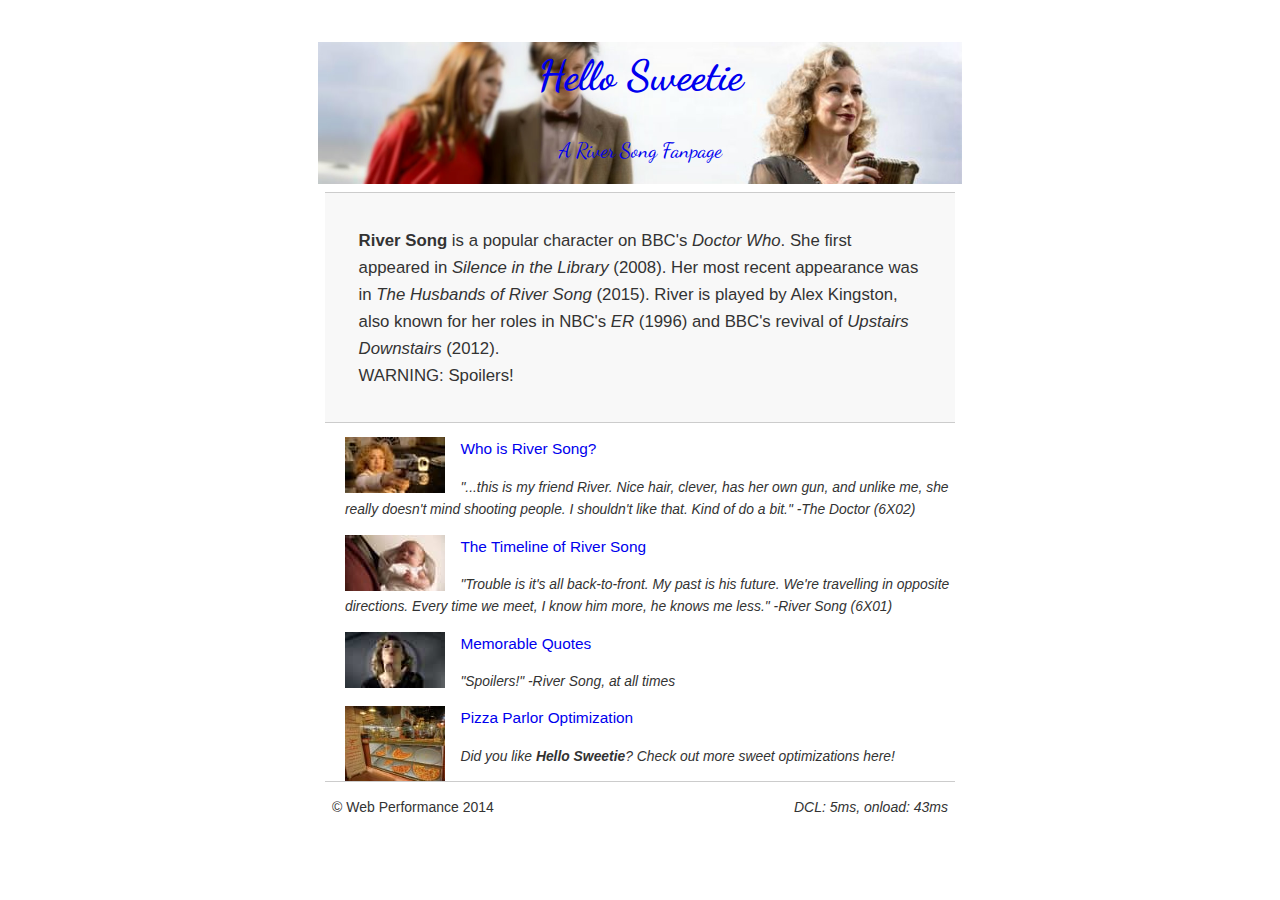
<file: index.html>
<!DOCTYPE html>
<html lang="en">
  <head>
    <meta charset="utf-8">
    <meta name="viewport" content="width=device-width, initial-scale=1">
    <meta name="description" content="UDACITY FEND NANODEGREE PROJECT 4 OPTIMIZATION">
    <meta name="author" content="NATALIE BAKER">
    <title>Hello Sweetie: A River Song Fanpage</title>

    <!-- Most or all content for this page is "above the fold" for many browsers, so the styles for the main page are all inlined here. The external file is also loaded to be available for the rest of the website. -->
    <style type="text/css">header p{width:100%}.hero,footer{border-top:1px solid #ccc}footer span,li p{font-style:italic}html{font-size:100%;overflow-y:scroll;-webkit-tap-highlight-color:transparent;-ms-text-size-adjust:100%;-webkit-text-size-adjust:none}body{margin:0;font-size:14px;line-height:1.61;font-weight:400;background:#fff}b,header p,strong{font-weight:700}body,button,input,select,textarea{font-family:sans-serif;color:#333}a{text-decoration:none}a:visited{color:#61C}a:focus{outline:dotted thin}a:active,a:hover{color:#c00;outline:0}code,pre{font-family:monospace,monospace;font-size:1em}ol,ul{margin:1em 0;padding:0 0 0 20px}img{border:0;max-width:100%}.container,footer,header{max-width:45em;margin:0 auto}header{padding:0 .5em;color:#C90B0B;text-align:center;height:150px;font-family:'Dancing Script',cursive;background-image:url(css/river-tota-01.jpg);background-size:contain;background-repeat:no-repeat}header p{font-size:3em}header p span{font-size:.5em;font-weight:400;max-width:100%}.hero{padding:2em;background-color:#f8f8f8;font-size:1.2em;border-bottom:1px solid #ccc}.content li{list-style-type:none;font-size:1.1em}li img{float:left;padding-right:1em;max-width:100px}li p{font-size:.9em}footer{padding:0 .5em}footer span{float:right}@media only screen and (max-width:480px){body{font-size:12px}}</style>


    <script>
      (function(w,g){w['GoogleAnalyticsObject']=g;
      w[g]=w[g]||function(){(w[g].q=w[g].q||[]).push(arguments)};w[g].l=1*new Date();})(window,'ga');

      // Optional TODO: replace with your Google Analytics profile ID.
      ga('create', 'UA-XXXX-Y');
      ga('send', 'pageview');
    </script>
    <script async src="https://www.google-analytics.com/analytics.js"></script>
    <script async src="js/perfmatters.js"></script>
  </head>

  <body>
    <header id="header">
      <a href="#">
      	<div id="header">
 		  <p>Hello Sweetie<br><span>A River Song Fanpage</span></p>
 		</div>
 	  </a>
    </header>

    <div class="container">
      <div class="hero">
        <strong>River Song</strong> is a popular character on BBC's <i>Doctor Who</i>. She first appeared in <i>Silence in the Library</i> (2008). Her most recent appearance was in <i>The Husbands of River Song</i> (2015). River is played by Alex Kingston, also known for her roles in NBC's <i>ER</i> (1996) and BBC's revival of <i>Upstairs Downstairs</i> (2012).<br> WARNING: Spoilers!
      </div>

      <div class="content">
        <ul>
          <li>
            <img src="images/river-gun-01.jpg">
            <a href="bio.html">Who is River Song?</a>
            <p>"...this is my friend River. Nice hair, clever, has her own gun, and unlike me, she really doesn't mind shooting people. I shouldn't like that. Kind of do a bit." -The Doctor (6X02)</p>
          </li>

          <li>
            <img src="images/melody-pond-1st-incarnation.jpg">
            <a href="timeline.html">The Timeline of River Song</a>
            <p>"Trouble is it's all back-to-front. My past is his future. We're travelling in opposite directions. Every time we meet, I know him more, he knows me less." -River Song (6X01)</p>
          </li>

          <li>
            <img src="images/river-kiss.jpg">
            <a href="quotes.html">Memorable Quotes</a>
            <p>"Spoilers!" -River Song, at all times</p>
          </li>

          <li>
            <img src="images/pizzeria.jpg">
            <a href="views/pizza.html">Pizza Parlor Optimization</a>
            <p>Did you like <strong>Hello Sweetie</strong>? Check out more sweet optimizations here!</p>
          </li>
        </ul>
    </div>
    <!-- Asynchronously loads webfonts and additional css styles -->
    <noscript id="deferred-styles">
      <link href='https://fonts.googleapis.com/css?family=Dancing+Script:700' rel='stylesheet' type='text/css'>
      <link href="css/style.css" rel="stylesheet">   
      <link rel="stylesheet" type="text/css" href="css/print.css" media="print">
    </noscript>
    <script>
      var loadDeferredStyles = function() {
        var addStylesNode = document.getElementById("deferred-styles");
        var replacement = document.createElement("div");
        replacement.innerHTML = addStylesNode.textContent;
        document.body.appendChild(replacement)
        addStylesNode.parentElement.removeChild(addStylesNode);
      };
      var raf = requestAnimationFrame || mozRequestAnimationFrame ||
          webkitRequestAnimationFrame || msRequestAnimationFrame;
      if (raf) raf(function() { window.setTimeout(loadDeferredStyles, 0); });
      else window.addEventListener('load', loadDeferredStyles);
    </script>
    <footer>
      <p>&copy; Web Performance 2014 <span id="crp-stats"></span></p>
    </footer>
  </body>
</html>
</file>
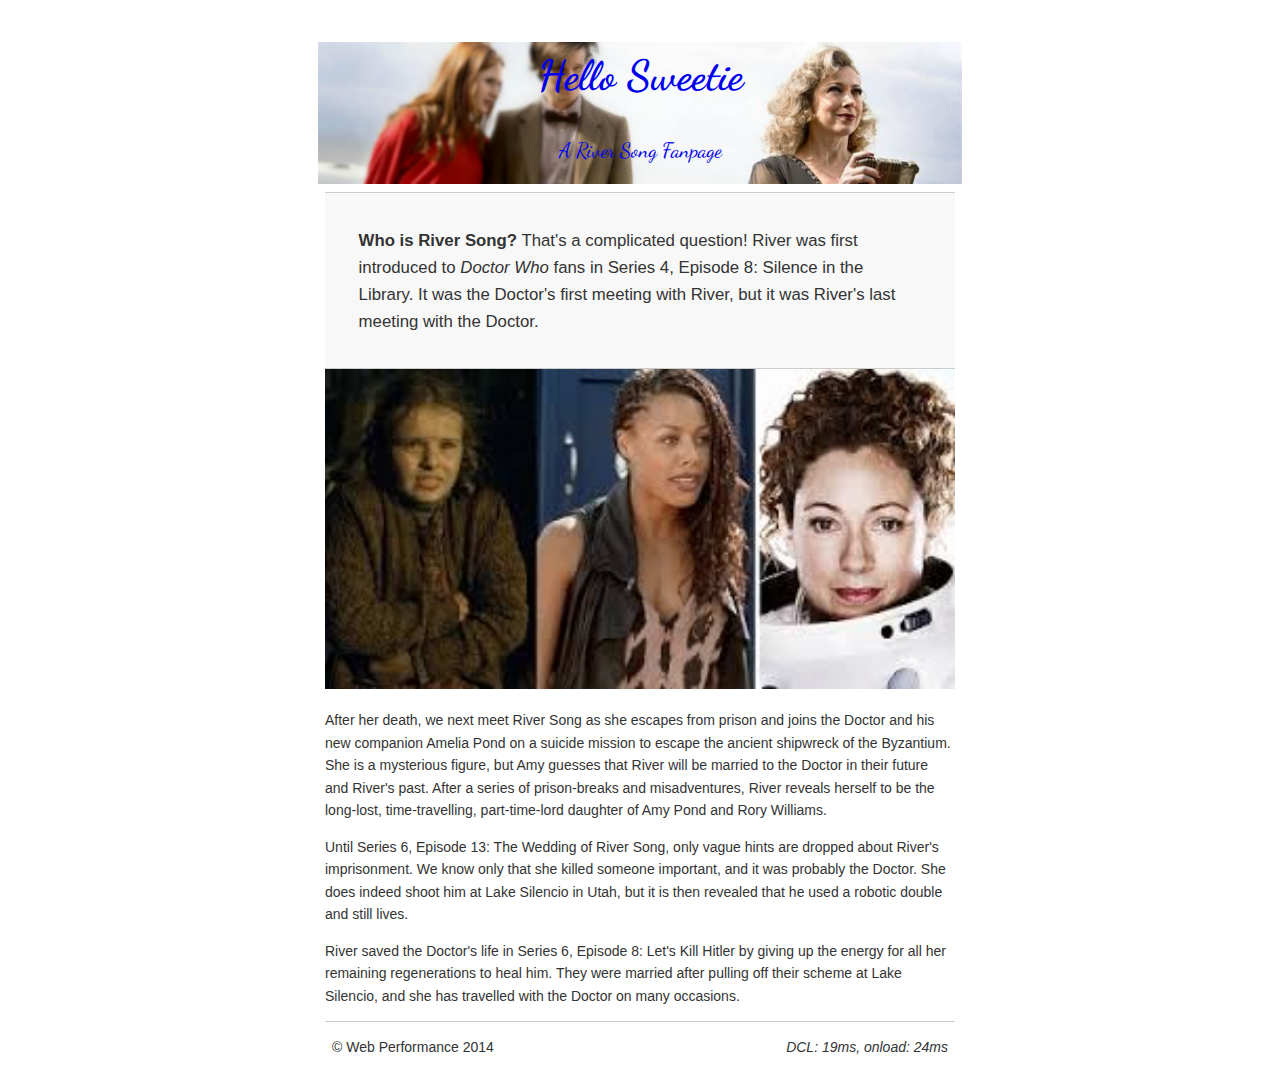
<file: bio.html>
<!DOCTYPE html>
<html lang="en">
  <head>
    <meta charset="utf-8">
    <meta name="viewport" content="width=device-width, initial-scale=1">
    <meta name="description" content=" FILL ME IN ">
    <meta name="author" content=" FILL ME IN ">
    <title>Hello Sweetie: Biography</title>

    <link href="css/style.css" rel="stylesheet">
    <link href="css/print.css" rel="stylesheet" media="print">

    <script>
      (function(w,g){w['GoogleAnalyticsObject']=g;
      w[g]=w[g]||function(){(w[g].q=w[g].q||[]).push(arguments)};w[g].l=1*new Date();})(window,'ga');

      // Optional TODO: replace with your Google Analytics profile ID.
      ga('create', 'UA-XXXX-Y');
      ga('send', 'pageview');
    </script>
    <script src="//www.google-analytics.com/analytics.js"></script>
    <script src="js/perfmatters.js"></script>
  </head>

  <body>
    <header id="header">
      <a href="index.html">
        <div>
          <p>Hello Sweetie<br><span>A River Song Fanpage</span></p>
        </div>
      </a>
    </header>
    <div class="container">
      <div class="hero">
        <strong>Who is River Song?</strong> That's a complicated question! River was first introduced to <i>Doctor Who</i> fans in Series 4, Episode 8: Silence in the Library. It was the Doctor's first meeting with River, but it was River's last meeting with the Doctor.
      </div>

      <div class="content">

        <img class="img-responsive" src="images/river-reincarnations.jpg" id="wide-graphic">

        <p>After her death, we next meet River Song as she escapes from prison and joins the Doctor and his new companion Amelia Pond on a suicide mission to escape the ancient shipwreck of the Byzantium. She is a mysterious figure, but Amy guesses that River will be married to the Doctor in their future and River's past. After a series of prison-breaks and misadventures, River reveals herself to be the long-lost, time-travelling, part-time-lord daughter of Amy Pond and Rory Williams.</p>

        <p>Until Series 6, Episode 13: The Wedding of River Song, only vague hints are dropped about River's imprisonment. We know only that she killed someone important, and it was probably the Doctor. She does indeed shoot him at Lake Silencio in Utah, but it is then revealed that he used a robotic double and still lives.</p>

        <p>River saved the Doctor's life in Series 6, Episode 8: Let's Kill Hitler by giving up the energy for all her remaining regenerations to heal him. They were married after pulling off their scheme at Lake Silencio, and she has travelled with the Doctor on many occasions.</p>

    </div>
    <noscript id="deferred-styles">
      <link href='https://fonts.googleapis.com/css?family=Dancing+Script:700' rel='stylesheet' type='text/css'>
    </noscript>
    <script>
      var loadDeferredStyles = function() {
        var addStylesNode = document.getElementById("deferred-styles");
        var replacement = document.createElement("div");
        replacement.innerHTML = addStylesNode.textContent;
        document.body.appendChild(replacement)
        addStylesNode.parentElement.removeChild(addStylesNode);
      };
      var raf = requestAnimationFrame || mozRequestAnimationFrame ||
          webkitRequestAnimationFrame || msRequestAnimationFrame;
      if (raf) raf(function() { window.setTimeout(loadDeferredStyles, 0); });
      else window.addEventListener('load', loadDeferredStyles);
    </script>
    <footer>
      <p>&copy; Web Performance 2014 <span id="crp-stats"></span></p>
    </footer>
  </body>
</html>
</file>
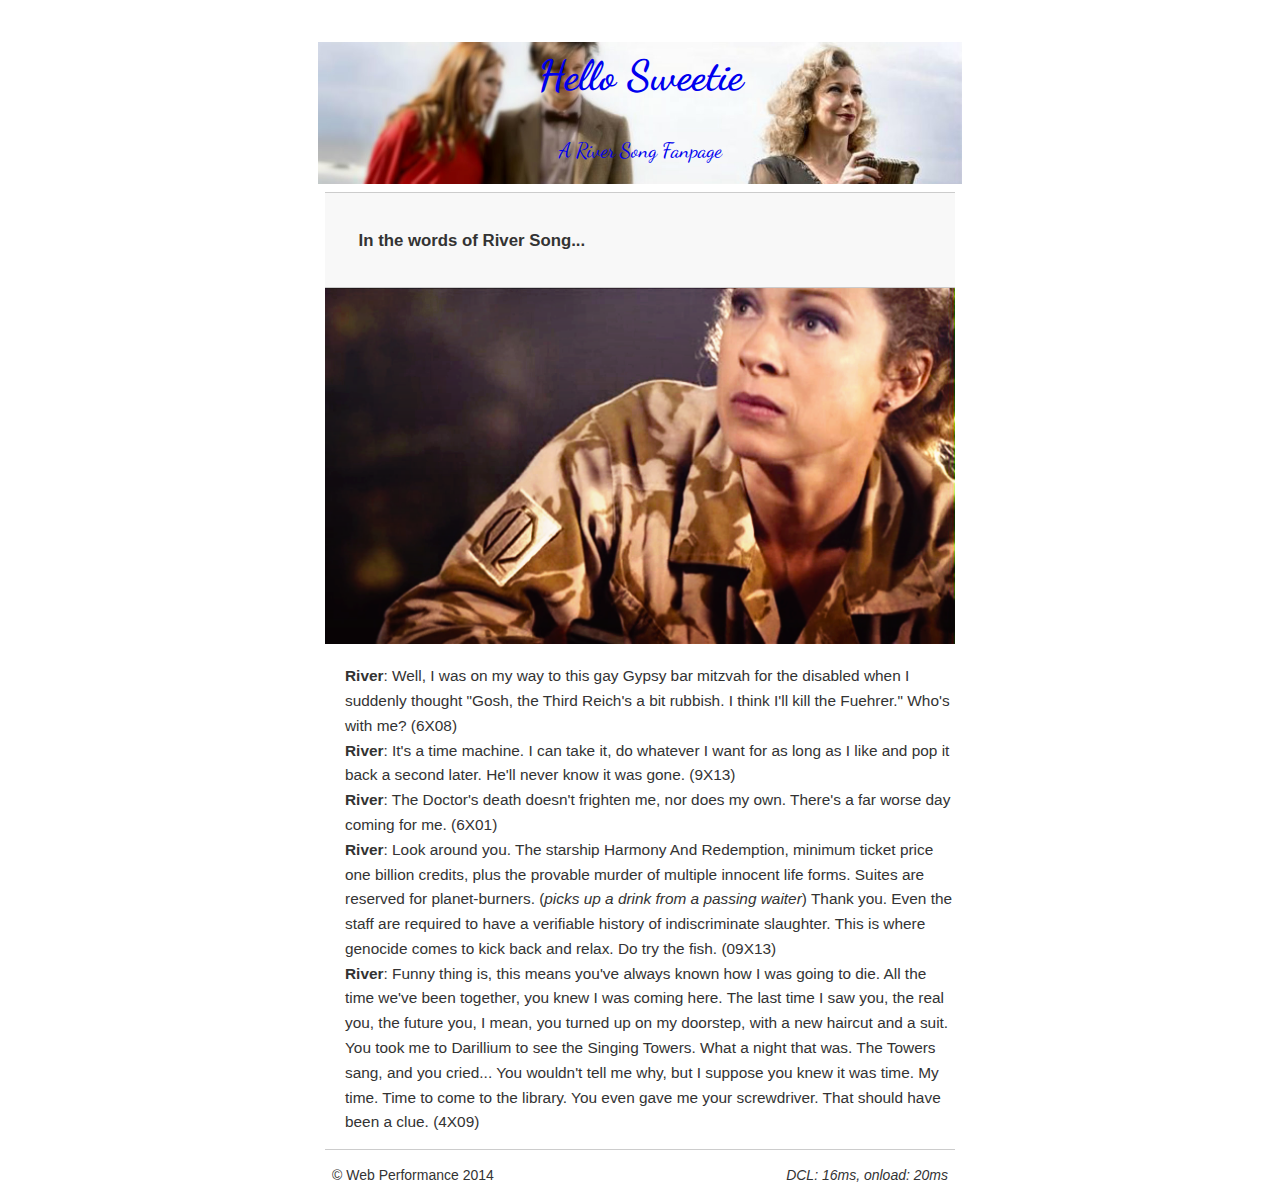
<file: quotes.html>
<!DOCTYPE html>
<html lang="en">
  <head>
    <meta charset="utf-8">
    <meta name="viewport" content="width=device-width, initial-scale=1">
    <meta name="description" content=" FILL ME IN ">
    <meta name="author" content=" FILL ME IN ">
    <title>Hello Sweetie: Quotes</title>

    <link href="css/style.css" rel="stylesheet">
    <link href="css/print.css" rel="stylesheet" media="print">

    <script>
      (function(w,g){w['GoogleAnalyticsObject']=g;
      w[g]=w[g]||function(){(w[g].q=w[g].q||[]).push(arguments)};w[g].l=1*new Date();})(window,'ga');

      // Optional TODO: replace with your Google Analytics profile ID.
      ga('create', 'UA-XXXX-Y');
      ga('send', 'pageview');
    </script>
    <script src="http://www.google-analytics.com/analytics.js"></script>
    <script async src="js/perfmatters.js"></script>
  </head>

  <body>
    <header>
      <a href="index.html">
        <div id="header">
      <p>Hello Sweetie<br><span>A River Song Fanpage</span></p>
    </div>
    </a>
    </header>

    <div class="container">
      <div class="hero">
        <strong>In the words of River Song...</strong>
      </div>

      <div class="content">
        <img src="images/river-fas-01.png" id="wide-graphic" class="img-responsive">
        <ul>
          <li><strong>River</strong>: Well, I was on my way to this gay Gypsy bar mitzvah for the disabled when I suddenly thought "Gosh, the Third Reich's a bit rubbish. I think I'll kill the Fuehrer." Who's with me? (6X08)</li>
          <li><strong>River</strong>: It's a time machine. I can take it, do whatever I want for as long as I like and pop it back a second later. He'll never know it was gone. (9X13)</li>
          <li><strong>River</strong>: The Doctor's death doesn't frighten me, nor does my own. There's a far worse day coming for me. (6X01)</li>
          <li><strong>River</strong>: Look around you. The starship Harmony And Redemption, minimum ticket price one billion credits, plus the provable murder of multiple innocent life forms. Suites are reserved for planet-burners. (<i>picks up a drink from a passing waiter</i>) Thank you. Even the staff are required to have a verifiable history of indiscriminate slaughter. This is where genocide comes to kick back and relax. Do try the fish. (09X13)</li>
          <li><strong>River</strong>: Funny thing is, this means you've always known how I was going to die. All the time we've been together, you knew I was coming here. The last time I saw you, the real you, the future you, I mean, you turned up on my doorstep, with a new haircut and a suit. You took me to Darillium to see the Singing Towers. What a night that was. The Towers sang, and you cried... You wouldn't tell me why, but I suppose you knew it was time. My time. Time to come to the library. You even gave me your screwdriver. That should have been a clue. (4X09)</li>
        </ul>
    </div>
    <noscript id="deferred-styles">
      <link href='https://fonts.googleapis.com/css?family=Dancing+Script:700' rel='stylesheet' type='text/css'>
    </noscript>
    <script>
      var loadDeferredStyles = function() {
        var addStylesNode = document.getElementById("deferred-styles");
        var replacement = document.createElement("div");
        replacement.innerHTML = addStylesNode.textContent;
        document.body.appendChild(replacement)
        addStylesNode.parentElement.removeChild(addStylesNode);
      };
      var raf = requestAnimationFrame || mozRequestAnimationFrame ||
          webkitRequestAnimationFrame || msRequestAnimationFrame;
      if (raf) raf(function() { window.setTimeout(loadDeferredStyles, 0); });
      else window.addEventListener('load', loadDeferredStyles);
    </script>
    <footer>
      <p>&copy; Web Performance 2014 <span id="crp-stats"></span></p>
    </footer>
  </body>
</html>
</file>
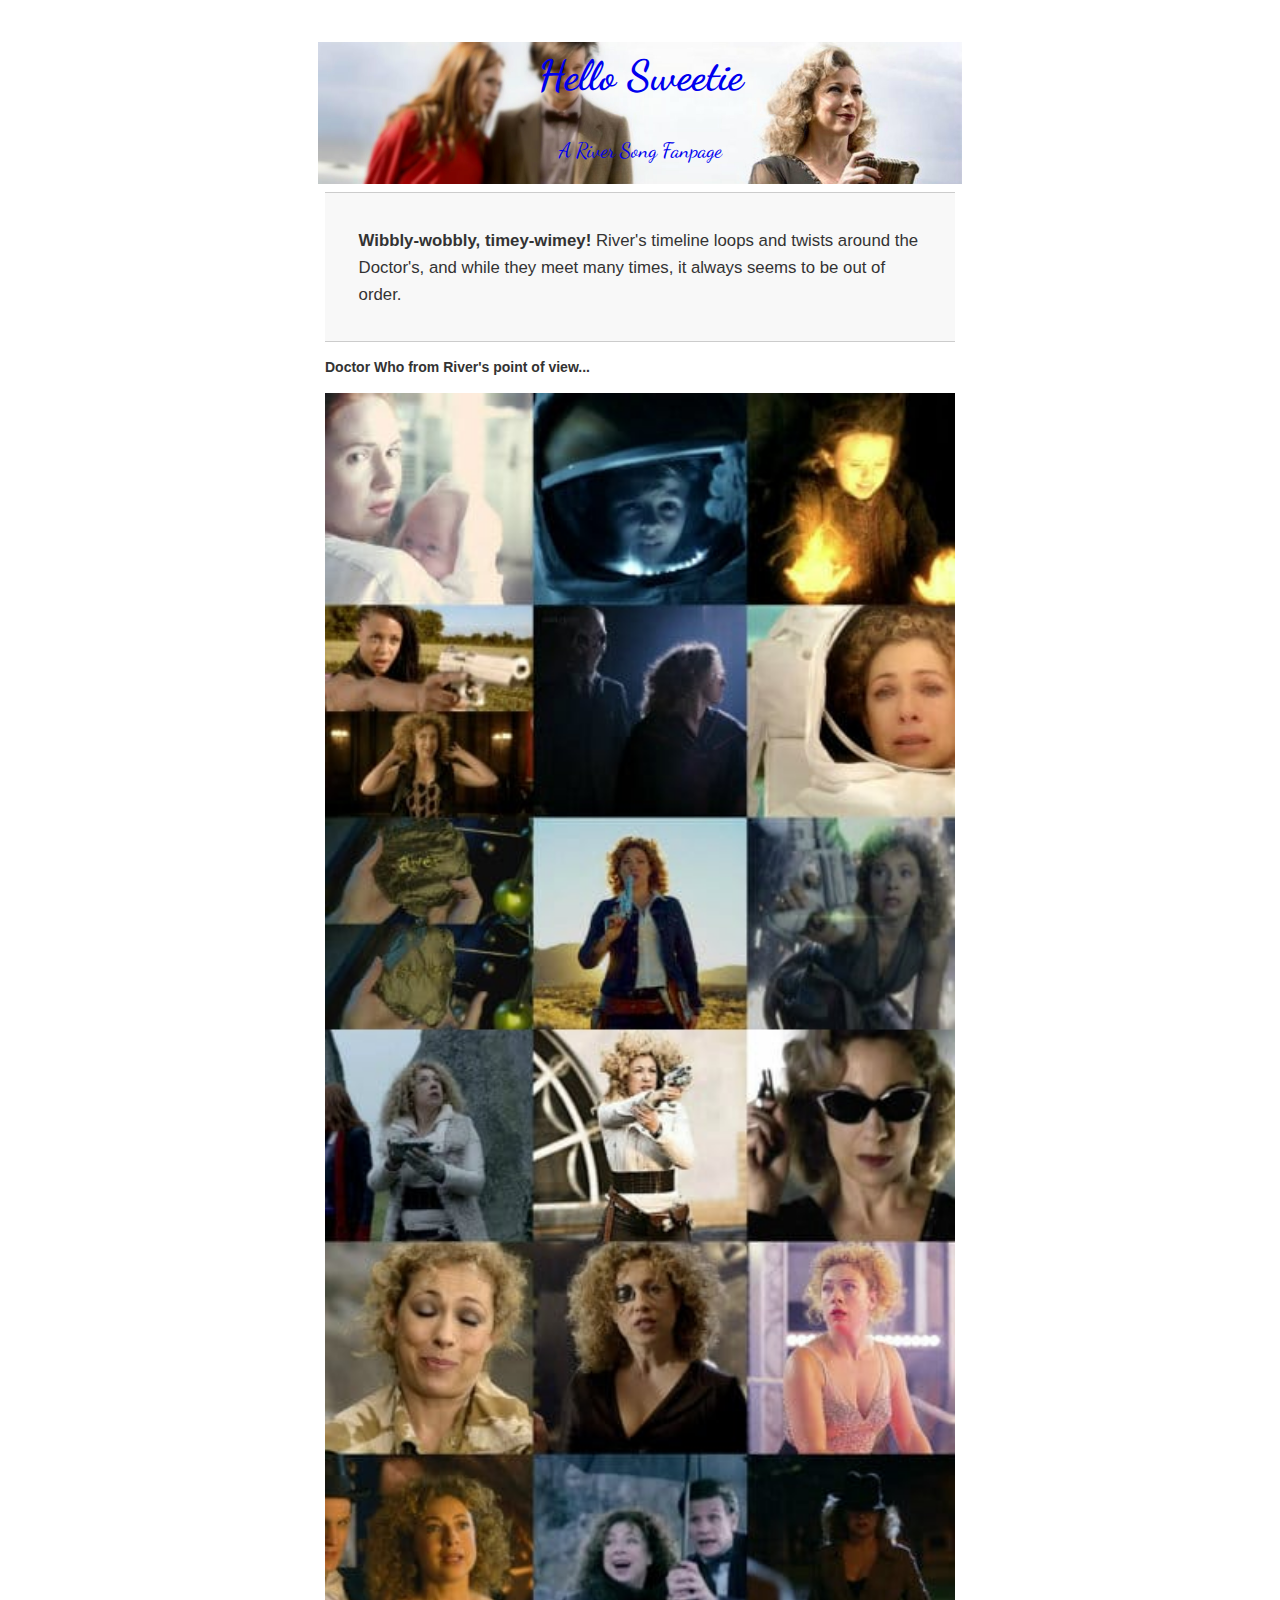
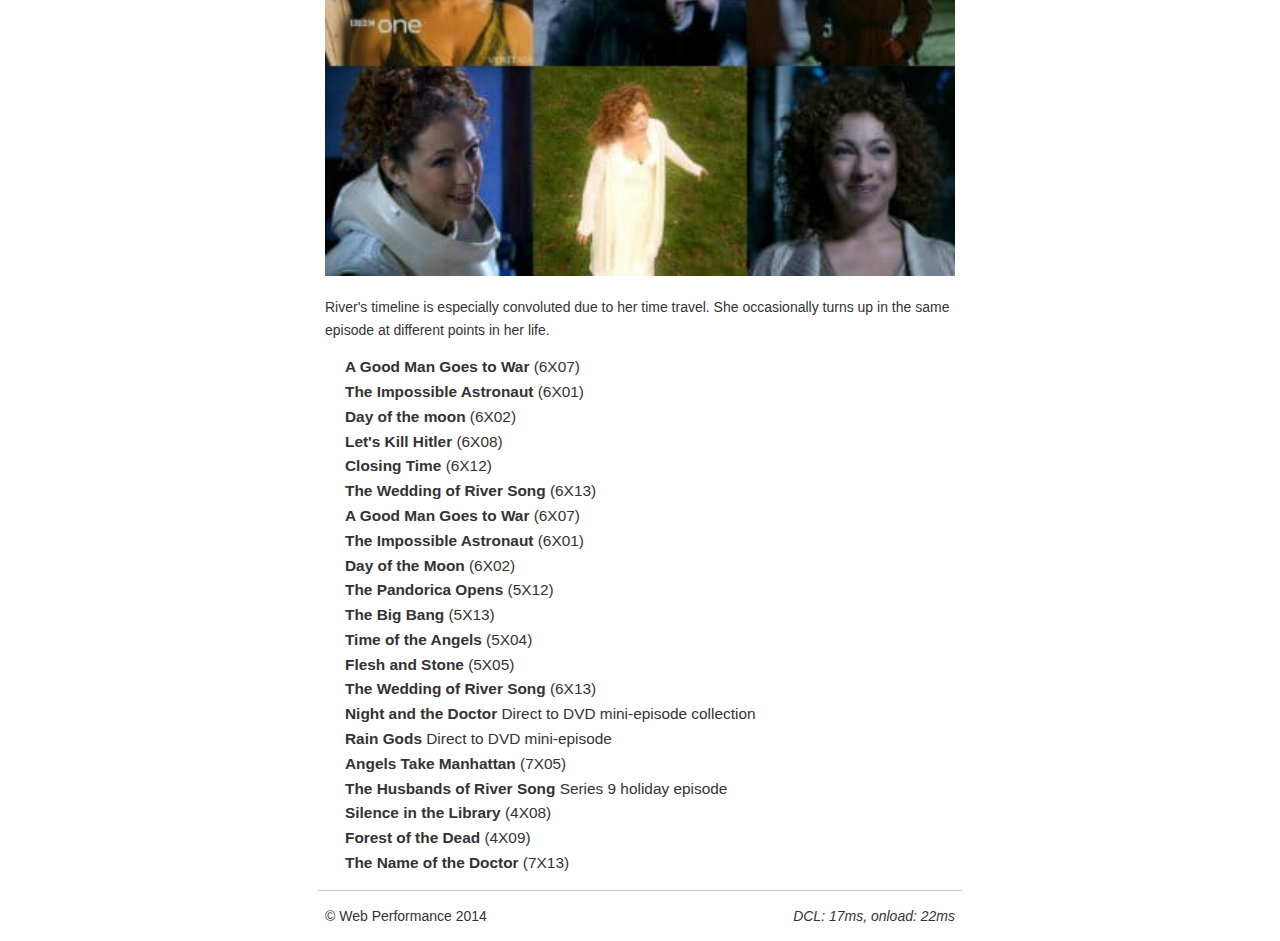
<file: timeline.html>
<!DOCTYPE html>
<html lang="en">
  <head>
    <meta charset="utf-8">
    <meta name="viewport" content="width=device-width, initial-scale=1">
    <meta name="description" content=" FILL ME IN ">
    <meta name="author" content=" FILL ME IN ">
    <title>Hello Sweetie: Timeline</title>

    <link href="css/style.css" rel="stylesheet">
    <link href="css/print.css" rel="stylesheet" media="print">

    <script>
      (function(w,g){w['GoogleAnalyticsObject']=g;
      w[g]=w[g]||function(){(w[g].q=w[g].q||[]).push(arguments)};w[g].l=1*new Date();})(window,'ga');

      // Optional TODO: replace with your Google Analytics profile ID.
      ga('create', 'UA-XXXX-Y');
      ga('send', 'pageview');
    </script>
    <script src="http://www.google-analytics.com/analytics.js"></script>
    <script async src="js/perfmatters.js"></script>
  </head>

  <body>
    <header>
      <a href="index.html">
        <div id="header">
      <p>Hello Sweetie<br><span>A River Song Fanpage</span></p>
    </div>
    </a>
    </header>

    <div class="container">
      <div class="hero">
        <strong>Wibbly-wobbly, timey-wimey!</strong> River's timeline loops and twists around the Doctor's, and while they meet many times, it always seems to be out of order.
      </div>

      <div class="content">
        
        <p><strong>Doctor Who from River's point of view...</strong></p>

        <img src="images/timeline-graphic.jpg" id="wide-graphic" class="img-responsive">

        <p>River's timeline is especially convoluted due to her time travel. She occasionally turns up in the same episode at different points in her life.</p>

        <ul>
          <li><strong>A Good Man Goes to War</strong> (6X07)</li>
          <li><strong>The Impossible Astronaut</strong> (6X01)</li>
          <li><strong>Day of the moon</strong> (6X02)</li>
          <li><strong>Let's Kill Hitler</strong> (6X08)</li>
          <li><strong>Closing Time</strong> (6X12)</li>
          <li><strong>The Wedding of River Song</strong> (6X13)</li>
          <li><strong>A Good Man Goes to War</strong> (6X07)</li>
          <li><strong>The Impossible Astronaut</strong> (6X01)</li>
          <li><strong>Day of the Moon</strong> (6X02)</li>
          <li><strong>The Pandorica Opens</strong> (5X12)</li>
          <li><strong>The Big Bang</strong> (5X13)</li>
          <li><strong>Time of the Angels</strong> (5X04)</li>
          <li><strong>Flesh and Stone</strong> (5X05)</li>
          <li><strong>The Wedding of River Song</strong> (6X13)</li>
          <li><strong>Night and the Doctor</strong> Direct to DVD mini-episode collection</li>
          <li><strong>Rain Gods</strong> Direct to DVD mini-episode</li>
          <li><strong>Angels Take Manhattan</strong> (7X05)</li>
          <li><strong>The Husbands of River Song</strong> Series 9 holiday episode</li>
          <li><strong>Silence in the Library</strong> (4X08)</li>
          <li><strong>Forest of the Dead</strong> (4X09)</li>
          <li><strong>The Name of the Doctor</strong> (7X13)</li>
        </ul>
      </div>  
    </div>
    <noscript id="deferred-styles">
      <link href='https://fonts.googleapis.com/css?family=Dancing+Script:700' rel='stylesheet' type='text/css'>
    </noscript>
    <script>
      var loadDeferredStyles = function() {
        var addStylesNode = document.getElementById("deferred-styles");
        var replacement = document.createElement("div");
        replacement.innerHTML = addStylesNode.textContent;
        document.body.appendChild(replacement)
        addStylesNode.parentElement.removeChild(addStylesNode);
      };
      var raf = requestAnimationFrame || mozRequestAnimationFrame ||
          webkitRequestAnimationFrame || msRequestAnimationFrame;
      if (raf) raf(function() { window.setTimeout(loadDeferredStyles, 0); });
      else window.addEventListener('load', loadDeferredStyles);
    </script>
    <footer>
      <p>&copy; Web Performance 2014 <span id="crp-stats"></span></p>
    </footer>
  </body>
</html>
</file>
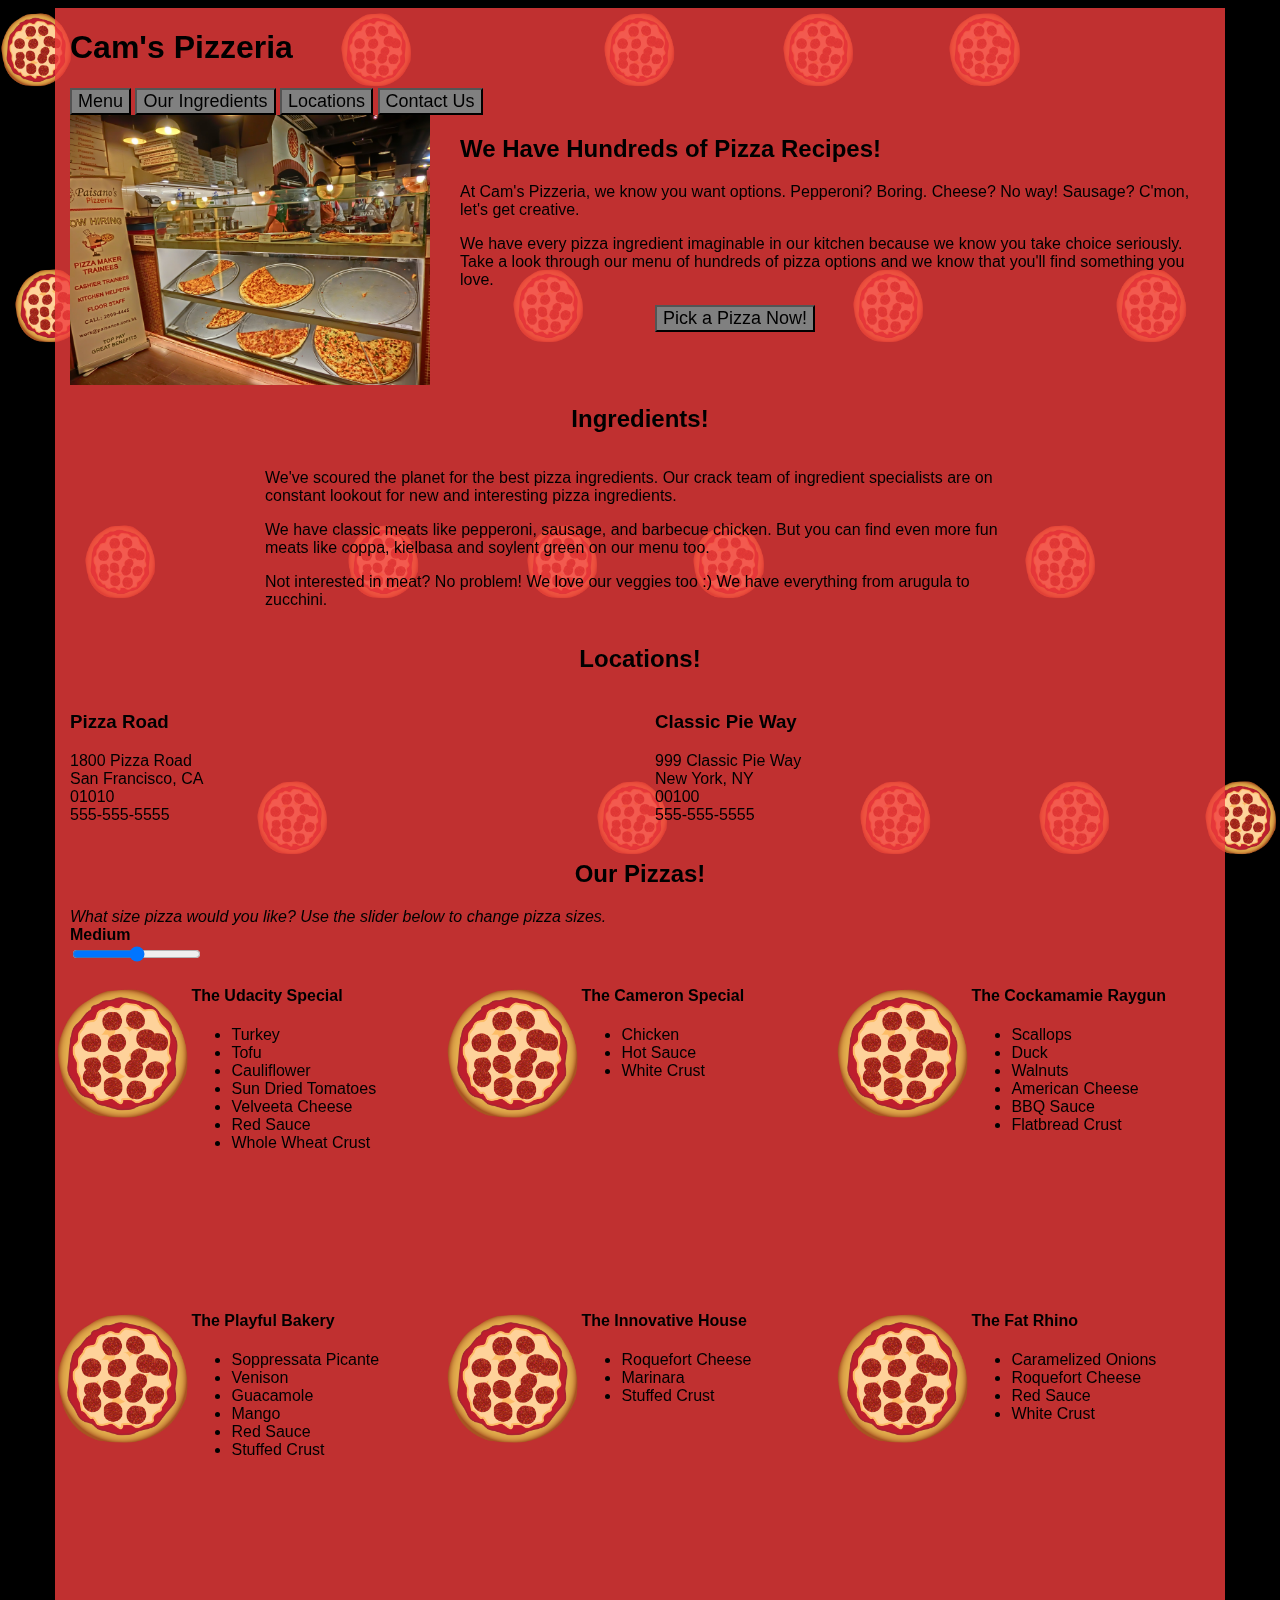
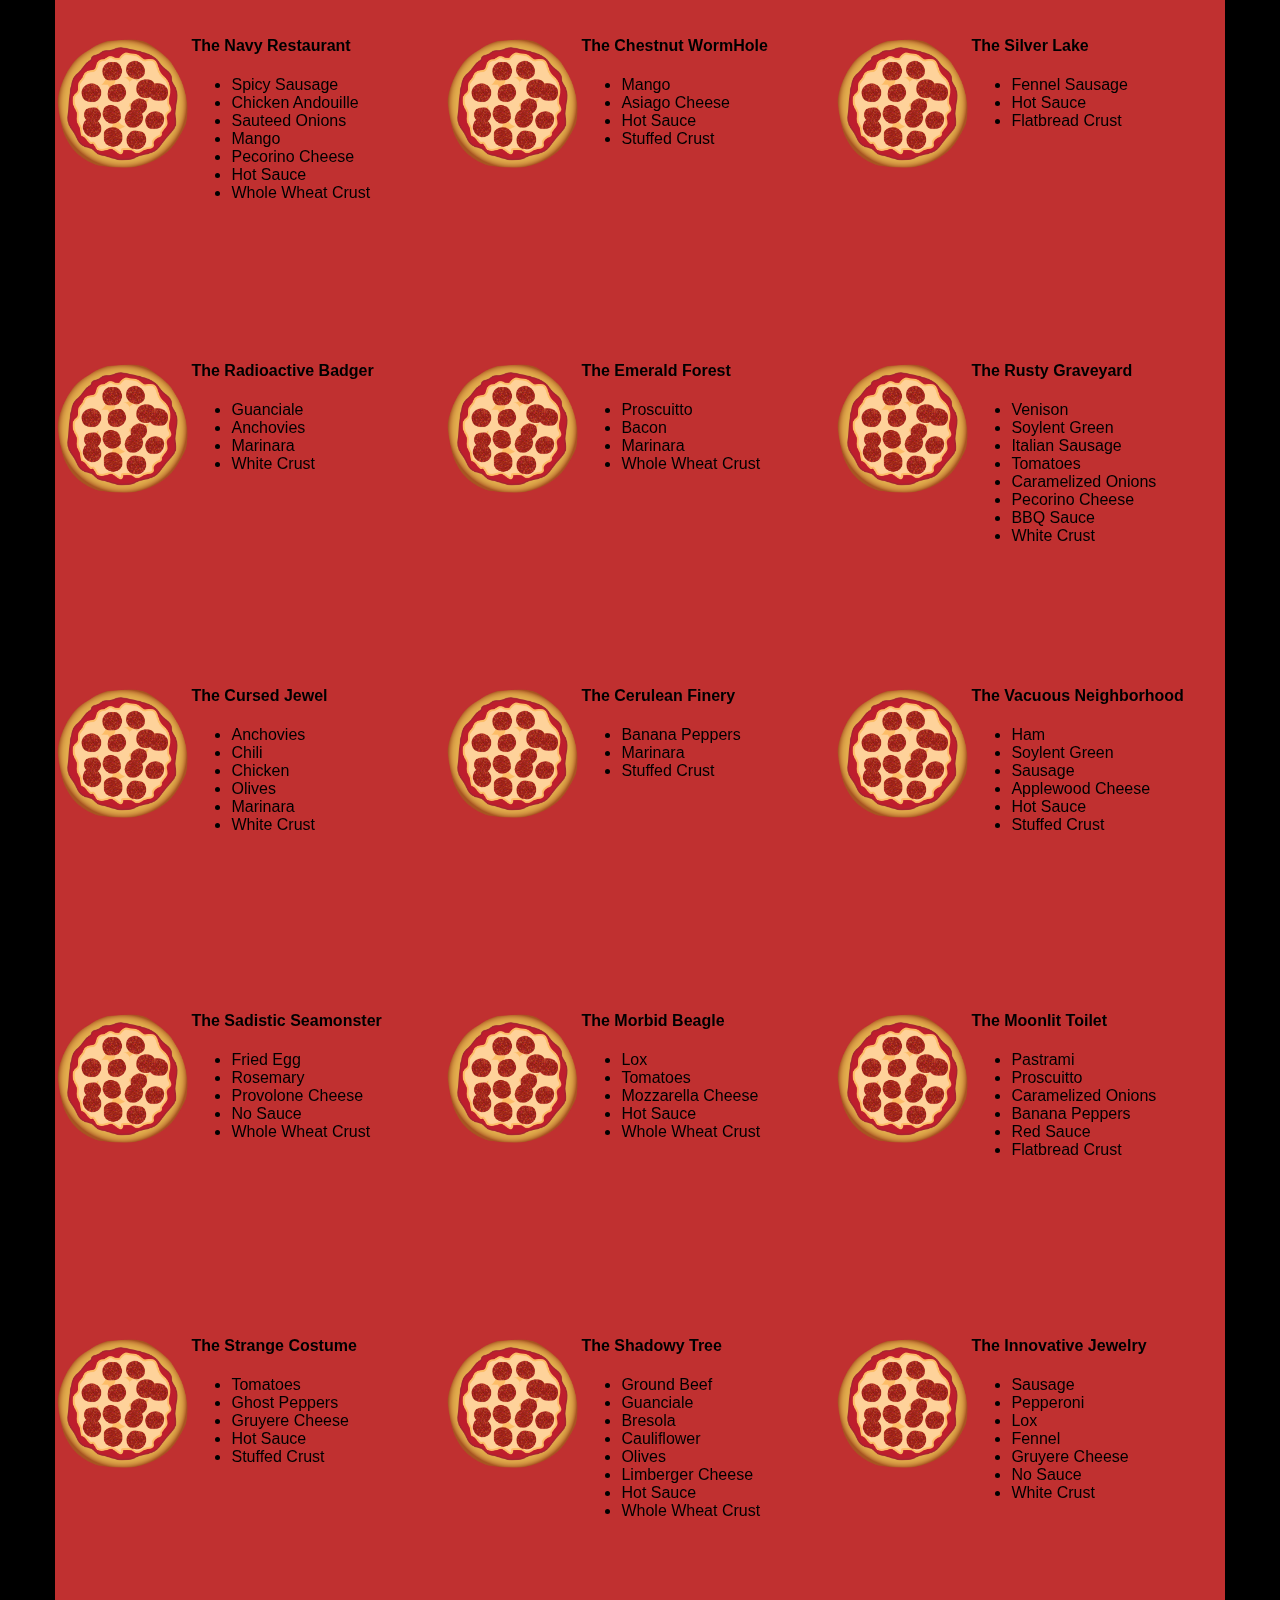
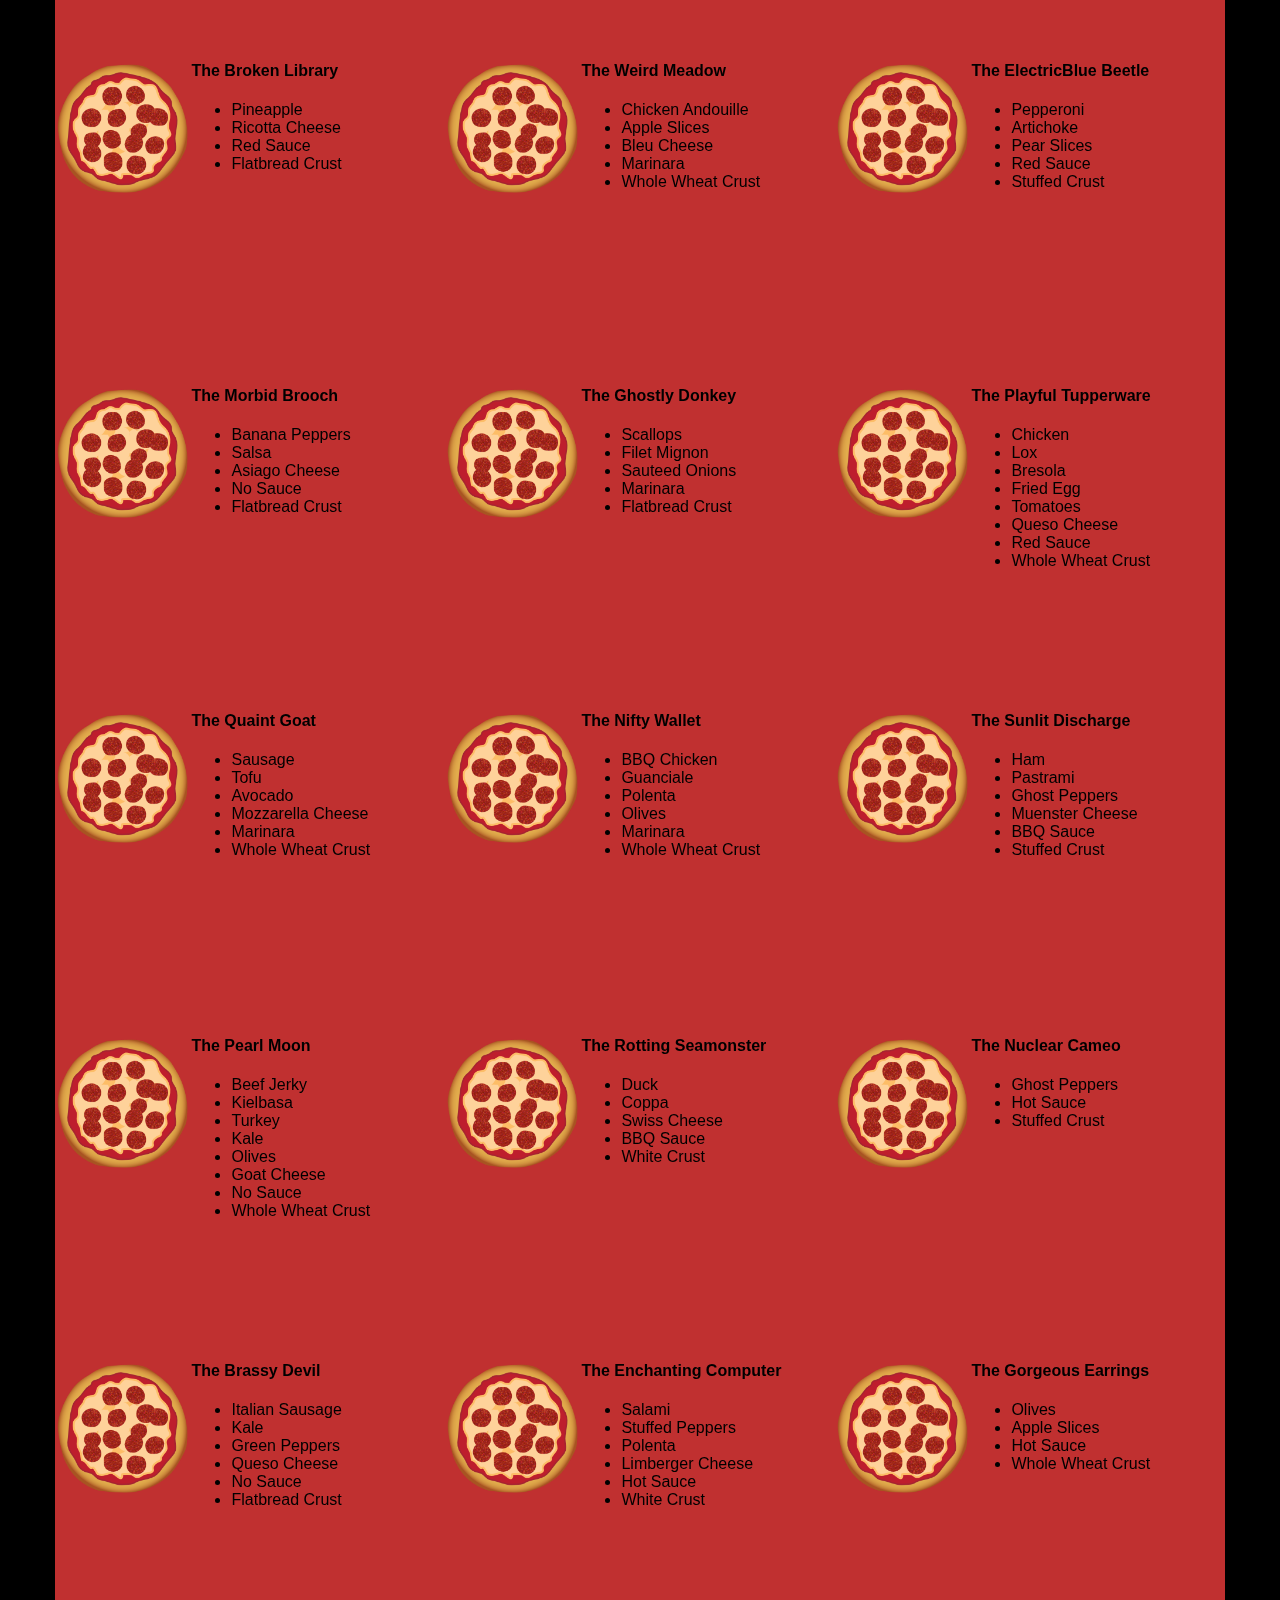
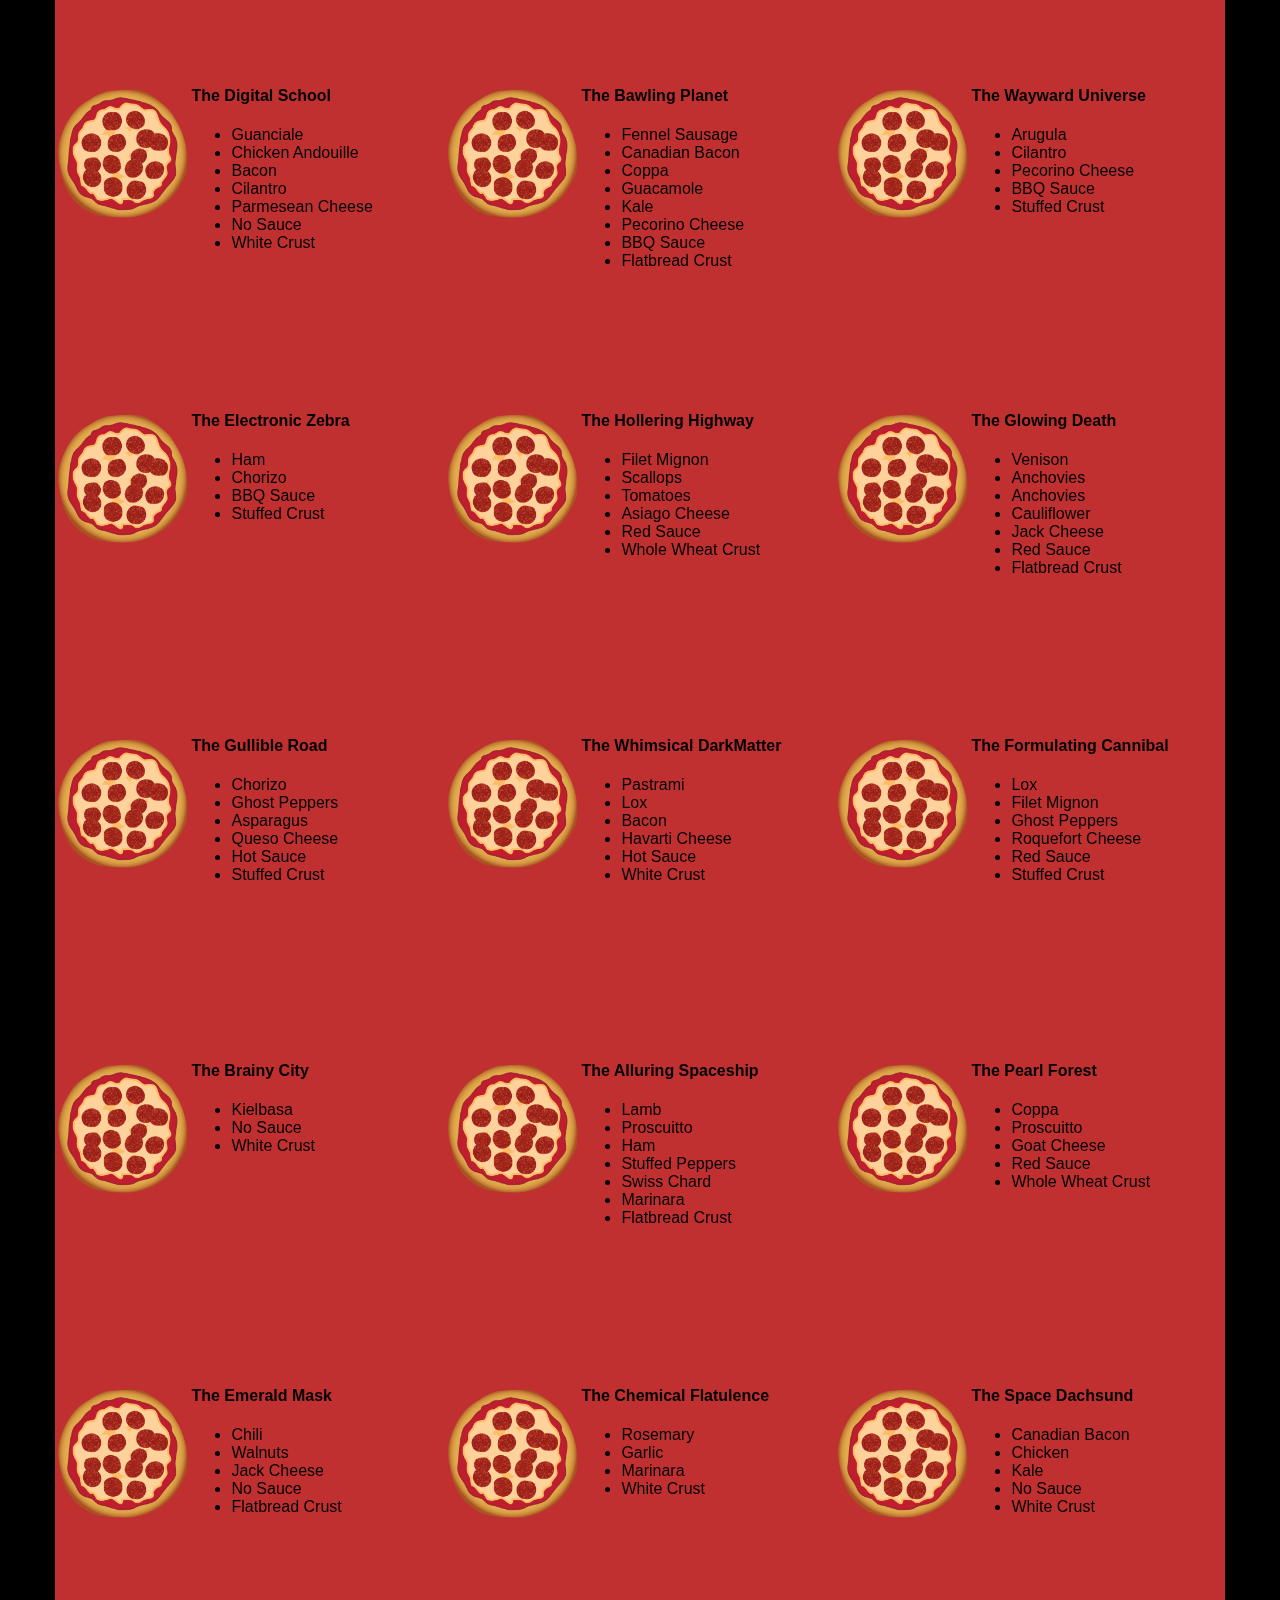
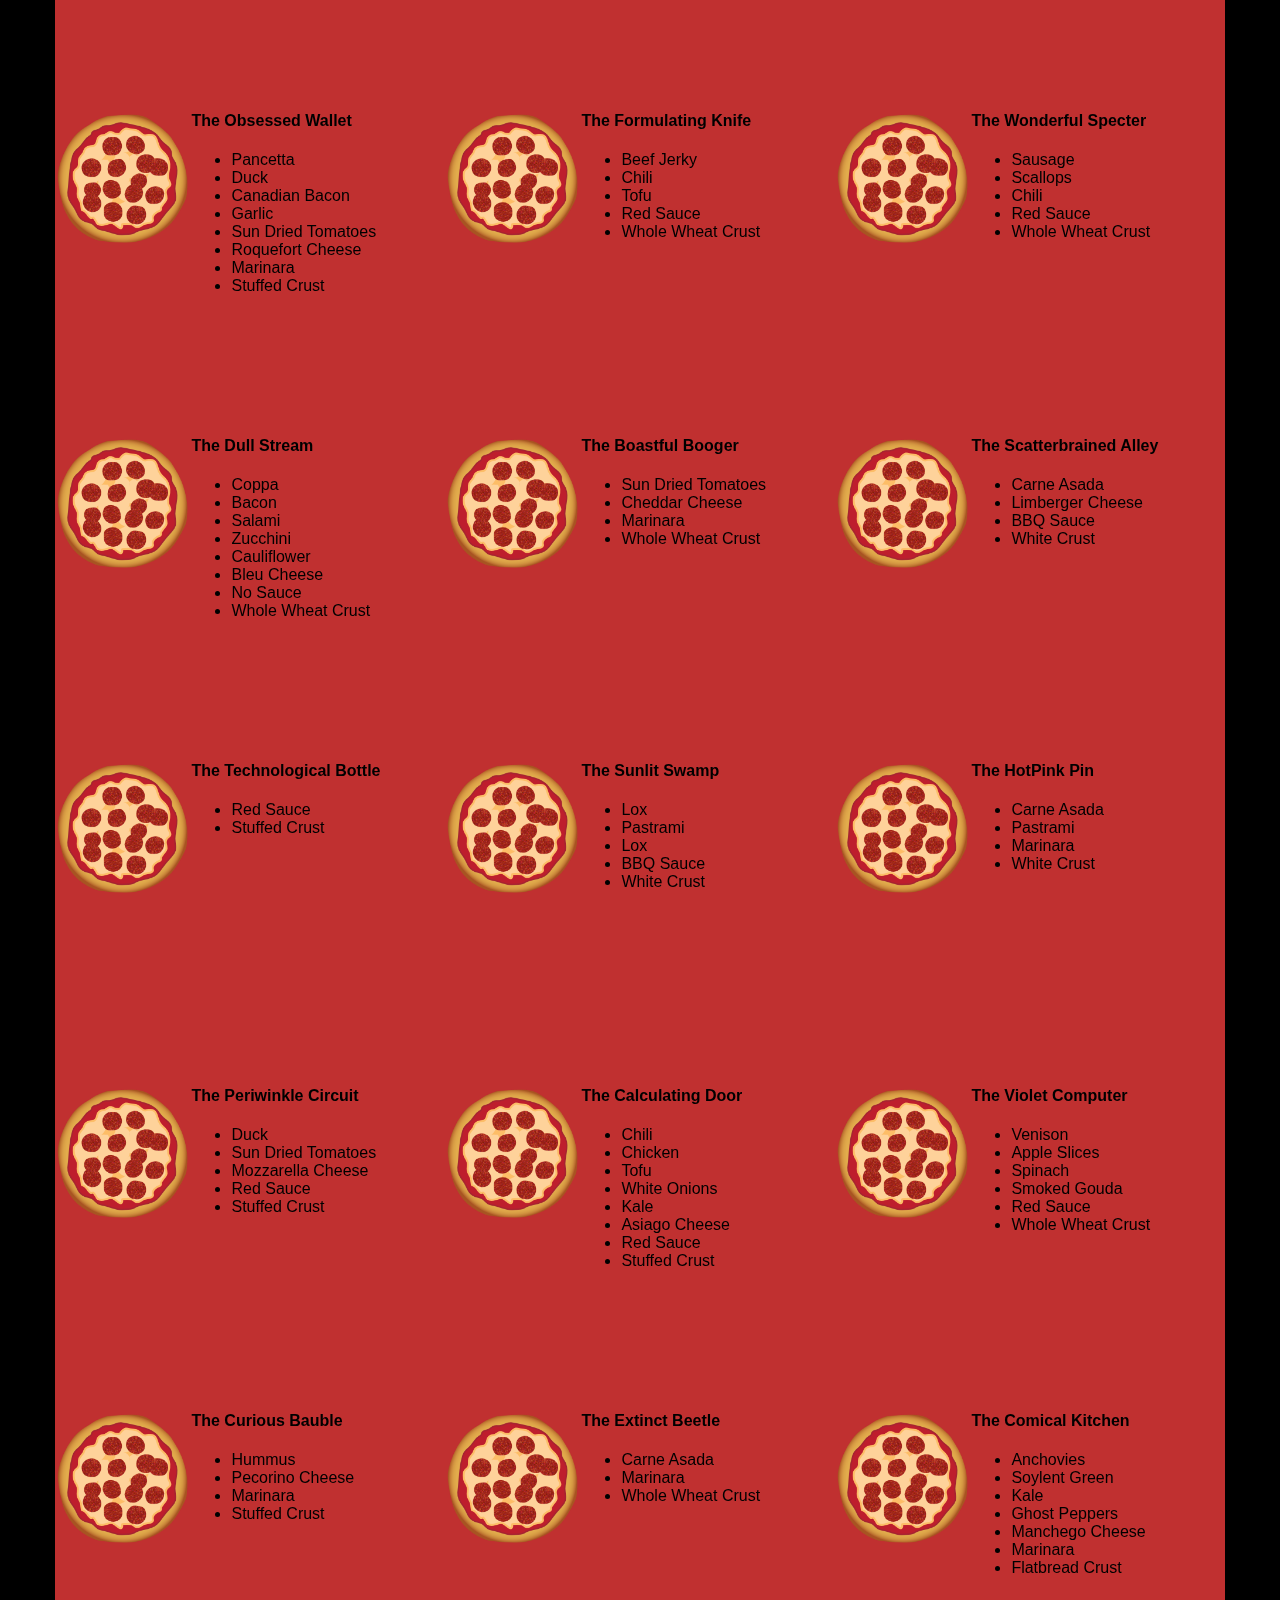
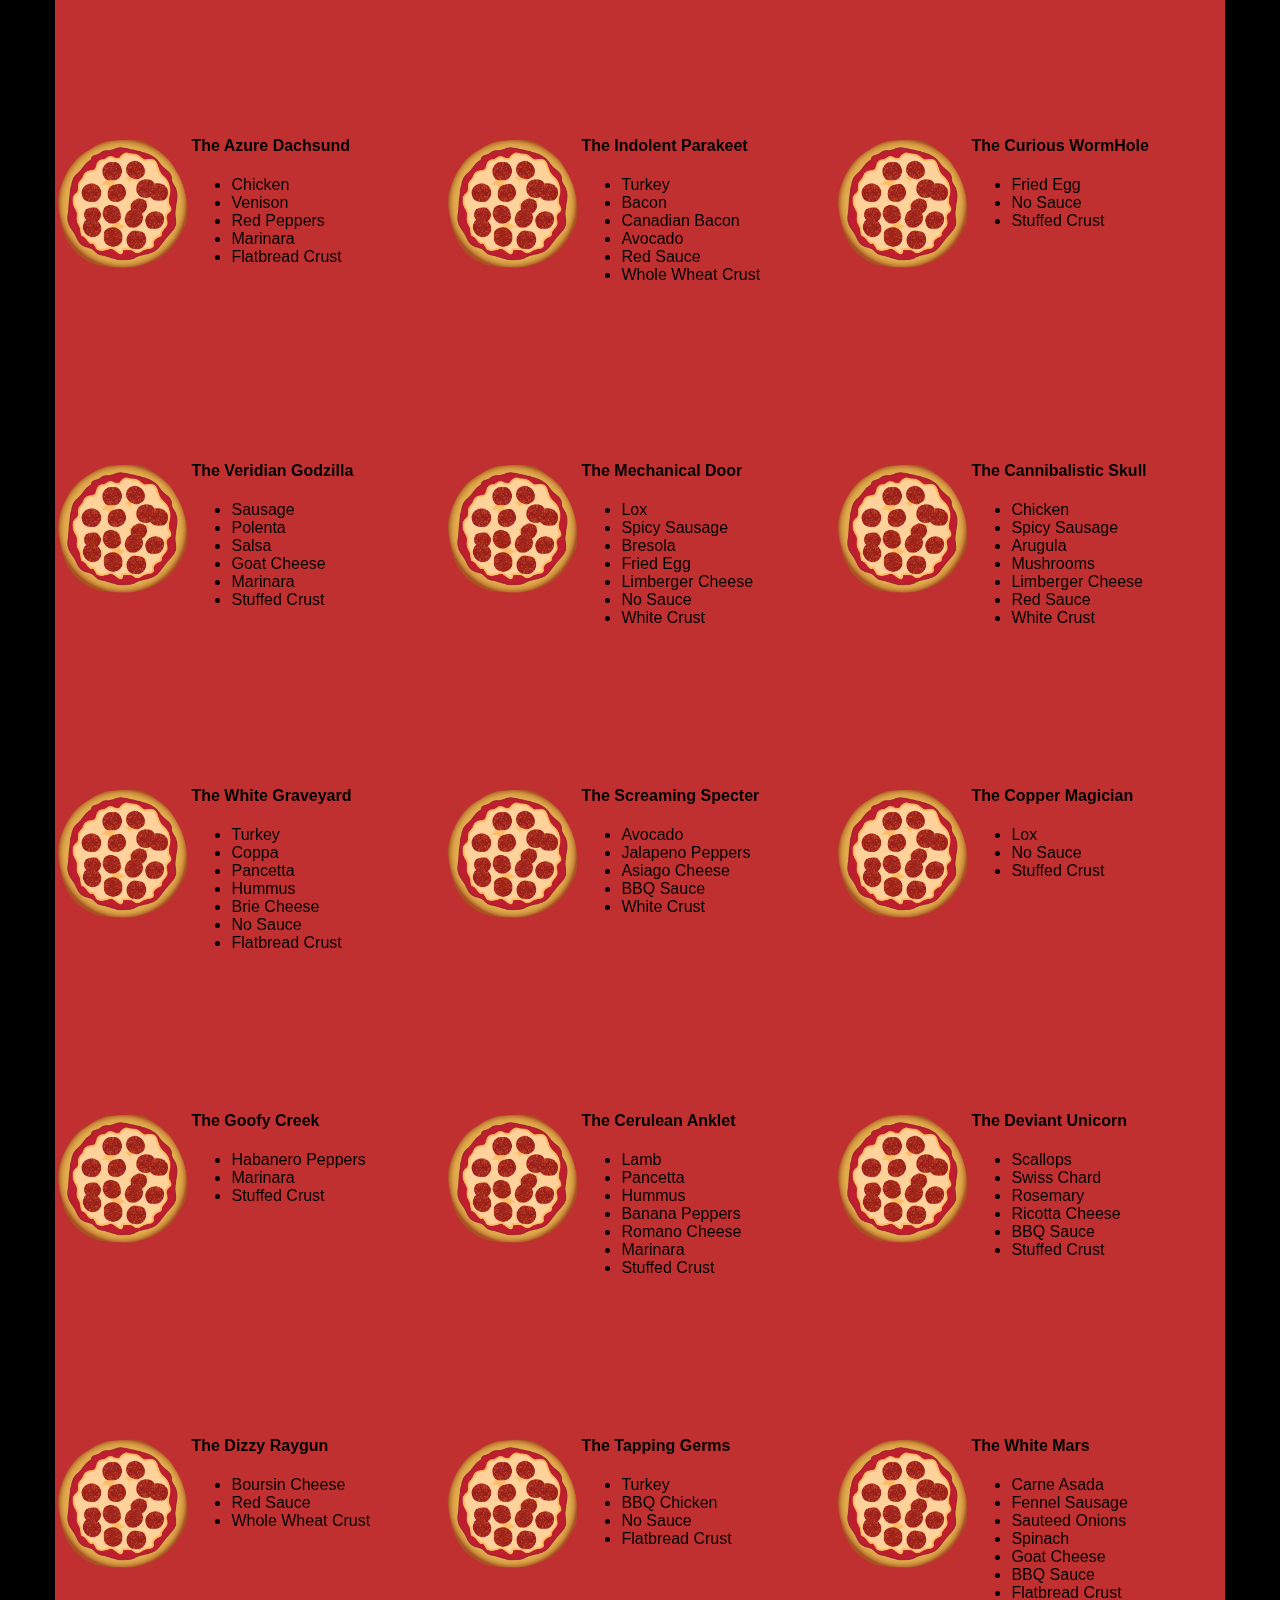
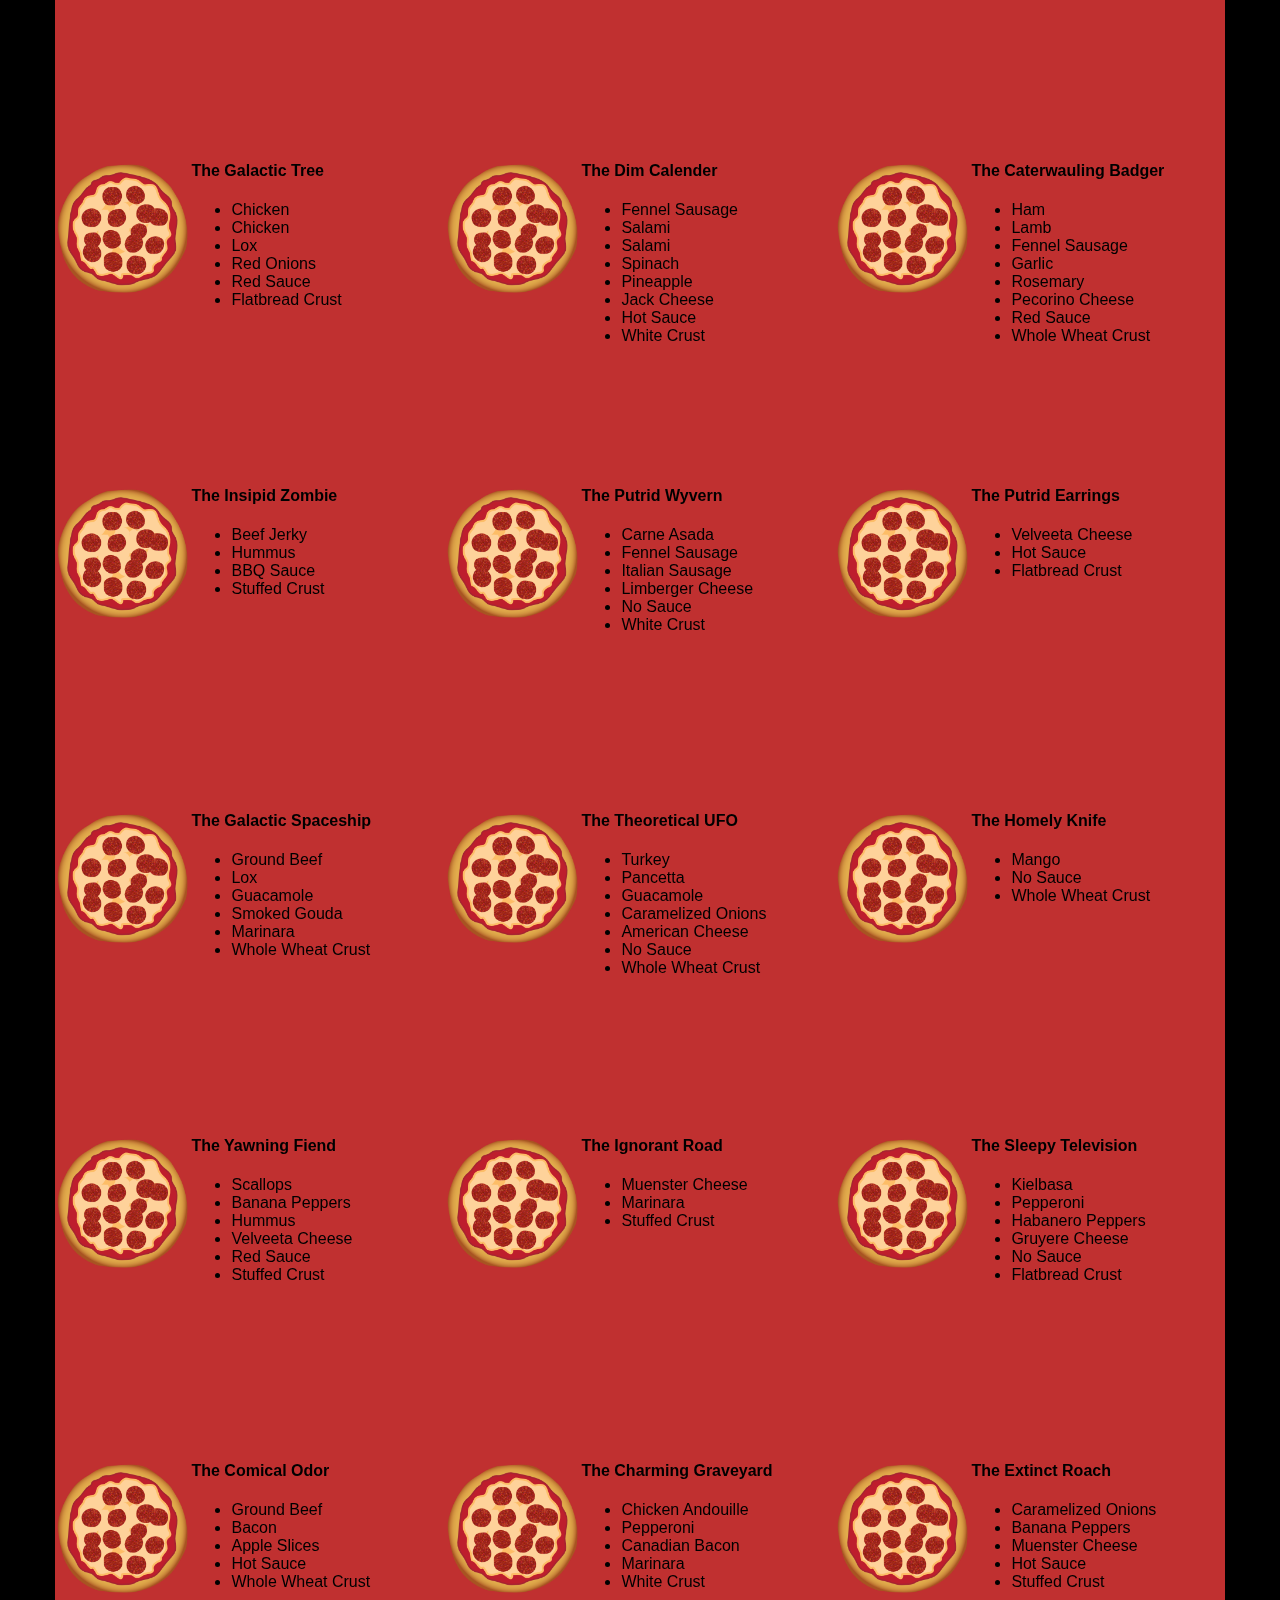
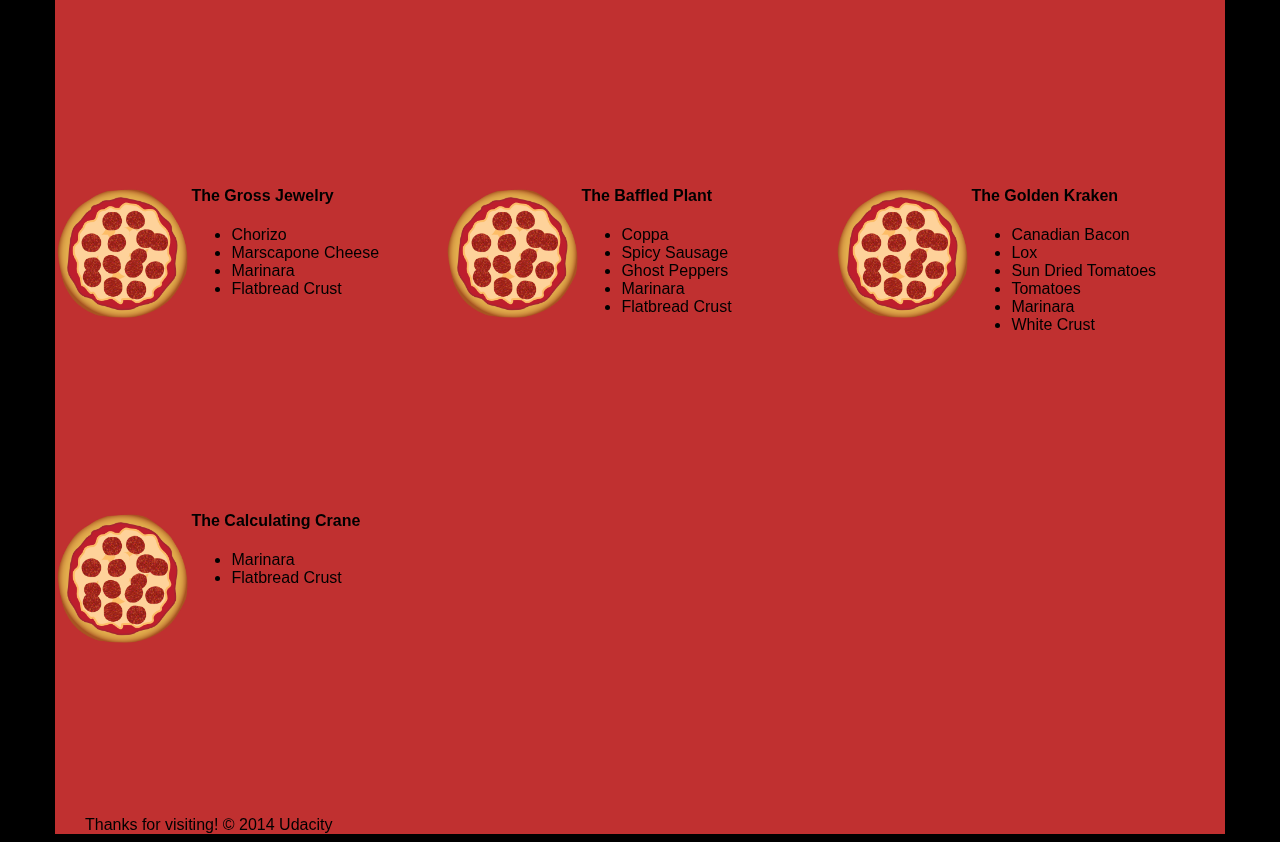
<file: views/pizza.html>
<!DOCTYPE HTML>
<html>
<head>
  <link rel="stylesheet" href="css/style.css">
  <link rel="stylesheet" href="css/bootstrap-grid.css">
</head>

<body>
  <div class="container">
    <div id="header" class="row">
      <div class="col-md-6">
        <div class="row">
          <div class="col-md-12">
            <h1>Cam's Pizzeria</h1>
            <div class="row">
              <div id="menu" class="col-md-12">
                <form action="#randomPizzas">
                  <input type="submit" value="Menu">
                </form>
                <form action="#ingredients">
                  <input type="submit" value="Our Ingredients">
                </form>
                <form action="#locations">
                  <input type="submit" value="Locations">
                </form>
                <form action="#" onsubmit="alert('Thanks for clicking! This button doesn\'t do anything because this is a fake pizzeria :\)')">
                  <input type="submit" value="Contact Us">
                </form>
              </div>
            </div>
          </div>
        </div>
      </div>
      <div id="movingPizzas1" class="col-md-6">
      </div>
    </div>
    <div id="callToAction" class="row">
      <div class="col-md-4">
        <img src="images/pizzeria.jpg" class="img-responsive"> <!-- Image credit to: http://commons.wikimedia.org/wiki/File:HK_TST_night_%E5%98%89%E8%98%AD%E9%81%93_Granville_Road_restaurant_Paisano's_Pizzeria_pizza_Dec-2013.JPG -->
      </div>
      <div class="col-md-8">
        <div class="row">
          <div class="col-md-12">
            <h2>We Have Hundreds of Pizza Recipes!</h2>
            <p>At Cam's Pizzeria, we know you want options. Pepperoni? Boring. Cheese? No way! Sausage? C'mon, let's get creative.</p>

            <p>We have every pizza ingredient imaginable in our kitchen because we know you take choice seriously. Take a look through our menu of hundreds of pizza options and we know that you'll find something you love.</p>
          </div>
        </div>
        <div class="row">
          <div class="col-md-6 col-md-push-3">
            <form action="#randomPizzas">
              <input type="submit" value="Pick a Pizza Now!">
            </form>
          </div>
        </div>
      </div>
    </div>
    <div id="ingredients" class="row">
      <div class="col-md-8 col-md-push-2">
        <div class="row">
          <div class="col-md-12 centered">
            <h2>Ingredients!</h2>
          </div>
        </div>
        <div class="row">
          <div class="col-md-12">
            <p>We've scoured the planet for the best pizza ingredients. Our crack team of ingredient specialists are on constant lookout for new and interesting pizza ingredients.</p>

            <p>We have classic meats like pepperoni, sausage, and barbecue chicken. But you can find even more fun meats like coppa, kielbasa and soylent green on our menu too.</p>

            <p>Not interested in meat? No problem! We love our veggies too :) We have everything from arugula to zucchini.</p>
          </div>
        </div>
      </div>
    </div>
    <div id="locations" class="row">
      <div class="col-md-12">
        <h2 style="text-align: center">Locations!</h2>
        <div class="row">
          <div class="col-md-6">
            <h3>Pizza Road</h3>
            <p>1800 Pizza Road<br>San Francisco, CA<br>01010<br>555-555-5555</p>
          </div>
          <div class="col-md-6">
            <h3>Classic Pie Way</h3>
            <p>999 Classic Pie Way<br>New York, NY<br>00100<br>555-555-5555</p>
          </div>
        </div>
      </div>
    </div>
    <div id="pizzaGenerator" class="row">
      <div class="col-md-12">
        <h2 style="text-align: center">Our Pizzas!</h2>
        <div class="row">
          <div class="col-md-12">
            <em>What size pizza would you like? Use the slider below to change pizza sizes.</em>
          </div>
          <div id="pizzaSize" class="col-md-6">Medium</div>
          <div class="col-md-12">
            <input id="sizeSlider" type="range" min="1" max="3" value="2" step="1" onchange="resizePizzas(this.value)"></input>
          </div>
        </div>
        <div id="randomPizzas" class="row">
          <div id="pizza0" class="randomPizzaContainer" style="width:33.33%; height: 325px;">
            <div style="width:35%">
              <img src="images/pizza.png" class="img-responsive">
            </div>
            <div style="width:65%">
              <h4>The Udacity Special</h4>
              <ul>
                <li>Turkey</li>
                <li>Tofu</li>
                <li>Cauliflower</li>
                <li>Sun Dried Tomatoes</li>
                <li>Velveeta Cheese</li>
                <li>Red Sauce</li>
                <li>Whole Wheat Crust</li>
              </ul>
            </div>
          </div>
          <div id="pizza1" class="randomPizzaContainer" style="width:33.33%; height: 325px;">
            <div style="width:35%">
              <img src="images/pizza.png" class="img-responsive">
            </div>
            <div style="width:65%">
              <h4>The Cameron Special</h4>
              <ul>
                <li>Chicken</li>
                <li>Hot Sauce</li>
                <li>White Crust</li>
              </ul>
            </div>
          </div>
        </div>
      </div>
    </div>
    <div id="footer" class="col-md-12">Thanks for visiting! &copy; 2014 Udacity</div>
  </div>
  <script type="text/javascript" src="js/main.js"></script>
</body>

</html>
</html>
</file>
<file: css/style.css>
html {
  font-size: 100%;
  overflow-y: scroll;
  -webkit-tap-highlight-color: rgba(0,0,0,0);
  -ms-text-size-adjust: 100%;
  -webkit-text-size-adjust: none;
}
body { margin: 0; font-size: 14px; line-height: 1.61; font-weight: 400; }
body, button, input, select, textarea { font-family: sans-serif; color: #333; }

a { text-decoration: none;}
a:visited { color: #61C; }
a:focus { outline: thin dotted; }
a:hover, a:active { color: #c00; outline: 0; }

b, strong { font-weight: bold; }
pre, code { font-family: monospace, monospace; font-size: 1em; }
ul, ol { margin: 1em 0; padding: 0 0 0 20px; }
img { border: 0; max-width: 100%; }

body { background: #fff; }
header, footer, .container { max-width: 45em; margin: 0 auto; }

header { padding: 0 0.5em; color: #C90B0B; text-align: center; height: 150px; font-family: 'Dancing Script', cursive;}
header p { font-size: 3em; font-weight: bold; width: 100%; }
header p span { font-size: 0.5em; font-weight: normal; max-width: 100%}
header {
  background-image: url("river-tota-01.jpg");
  background-size: contain;
  background-repeat: no-repeat;
}

.hero { padding: 2em; background-color: #f8f8f8; font-size:1.2em;
  border-bottom: 1px solid #ccc;
  border-top: 1px solid #ccc;
}


#wide-graphic { width: 100%; }

.content li { list-style-type: none; font-size: 1.1em; }
li img { float:left; padding-right: 1em; max-width: 100px; }
li p { font-size: 0.9em; font-style: italic; }

footer {
  padding: 0 0.5em;
  border-top: 1px solid #ccc;
}
footer span { float: right; font-style: italic; }

/* Smartphones (portrait) */
@media only screen and (max-width: 480px) {
  body { font-size: 12px;}
}
</file>
<file: css/print.css>
@media print {
  * { background: transparent !important; color: black !important; text-shadow: none !important; filter:none !important; -ms-filter: none !important; }
  a, a:visited { color: #444 !important; text-decoration: underline; }
  a[href]:after { content: " (" attr(href) ")"; }
  tr, img { page-break-inside: avoid; }
  img { max-width: 100% !important; }
  @page { margin: 0.5cm; }
  p, h2, h3 { orphans: 3; widows: 3; }
  h2, h3{ page-break-after: avoid; }
}
</file>
<file: views/css/style.css>
/** {
  outline: 1px solid red !important;
}*/
* {
  -webkit-box-sizing: border-box;
  -moz-box-sizing: border-box;
  -box-sizing: border-box;
}

body {
  font-family: "Trebuchet MS", Helvetica, sans-serif;
  background: black;
}

input {
  background: grey;
  font-size: 18px;
}

form {
  display: inline-block;
}

.centered {
  text-align: center;
}

#pizzaSize {
  font-weight: 800;
}

.mover {
  position: fixed;
  width: 256px;
  z-index: -1;
}

.randomPizzaContainer {
  float: left;
  display: flex;
}

.randomPizzaContainer:after {
  content: "";
  display: table;
  clear:both;
}

 .container {
  background-color: rgba(240, 60, 60, 0.8);
}
</file>
